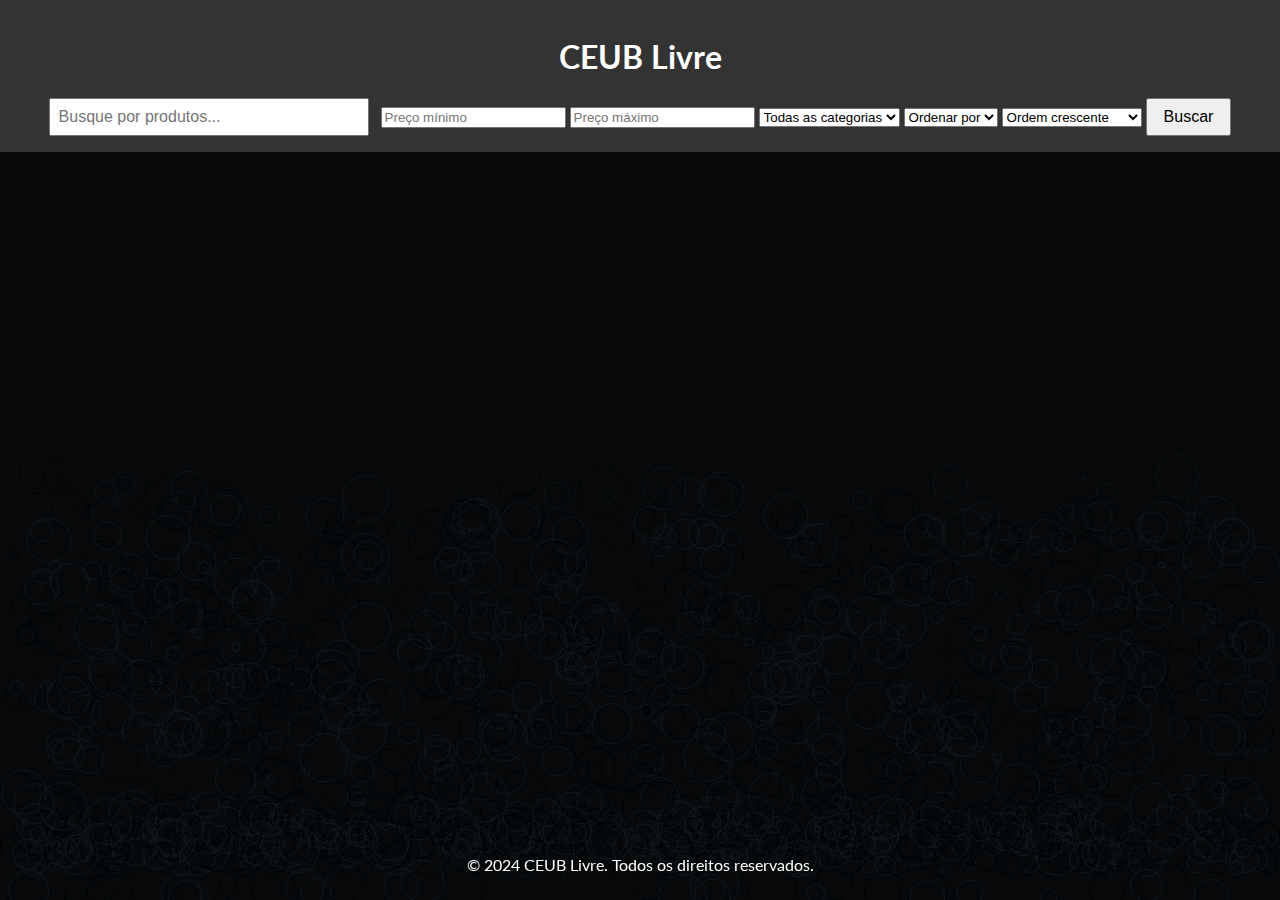
<file: PAGE2/index.html>
<!DOCTYPE html>
<html lang="en">
<head>
    <meta charset="UTF-8">
    <meta name="viewport" content="width=device-width, initial-scale=1.0">
    <link rel="stylesheet" type="text/css" href="style.css">
    <link href="https://fonts.googleapis.com/css2?family=Raleway&display=swap" rel="stylesheet">
    <link href="https://fonts.googleapis.com/css2?family=Lato:wght@300&display=swap" rel="stylesheet">
    <title>CEUB Livre</title>
</head>
<body>
    <header>
        <h1>CEUB Livre</h1>
        <input type="text" id="search-input" placeholder="Busque por produtos...">
        <input type="number" id="price-min" placeholder="Preço mínimo">
        <input type="number" id="price-max" placeholder="Preço máximo">
        <select id="category-select">
            <option value="">Todas as categorias</option>
            <option value="Electronics">Electronics</option>
            <option value="Accessories">Accessories</option>
            <option value="Wearables">Wearables</option>
            <option value="Photography">Photography</option>
            <option value="Audio">Audio</option>
        </select>
        <select id="sort-by">
            <option value="">Ordenar por</option>
            <option value="name">Nome</option>
            <option value="brand">Marca</option>
            <option value="price">Preço</option>
            <option value="rating">Avaliação</option>
        </select>
        <select id="sort-order">
            <option value="asc">Ordem crescente</option>
            <option value="desc">Ordem decrescente</option>
        </select>
        <button id="search-button">Buscar</button>
    </header>
    
    <canvas></canvas>    

    <main>
        <section id="product-list">
            <!-- Os produtos serão carregados aqui -->
        </section>
    </main>
    
    <footer>
        <p>&copy; 2024 CEUB Livre. Todos os direitos reservados.</p>
    </footer>  

    <script src="animation.js"></script>
    <script>
        // Adicione aqui o script JavaScript para lidar com a funcionalidade de busca
        document.getElementById('search-button').addEventListener('click', () => {
            const searchInput = document.getElementById('search-input').value;
            const priceMin = document.getElementById('price-min').value;
            const priceMax = document.getElementById('price-max').value;
            const category = document.getElementById('category-select').value;
            const sortBy = document.getElementById('sort-by').value;
            const sortOrder = document.getElementById('sort-order').value;

            const queryParams = new URLSearchParams();
            if (searchInput) queryParams.append('keyword', searchInput);
            if (priceMin) queryParams.append('price_min', priceMin);
            if (priceMax) queryParams.append('price_max', priceMax);
            if (category) queryParams.append('category', category);
            if (sortBy) queryParams.append('sort_by', sortBy);
            if (sortOrder) queryParams.append('sort_order', sortOrder);

            // Redireciona para product.html com os parâmetros de busca na URL
            window.location.href = `product.html?${queryParams.toString()}`;
        });
    </script>
</body>
</html>
</file>
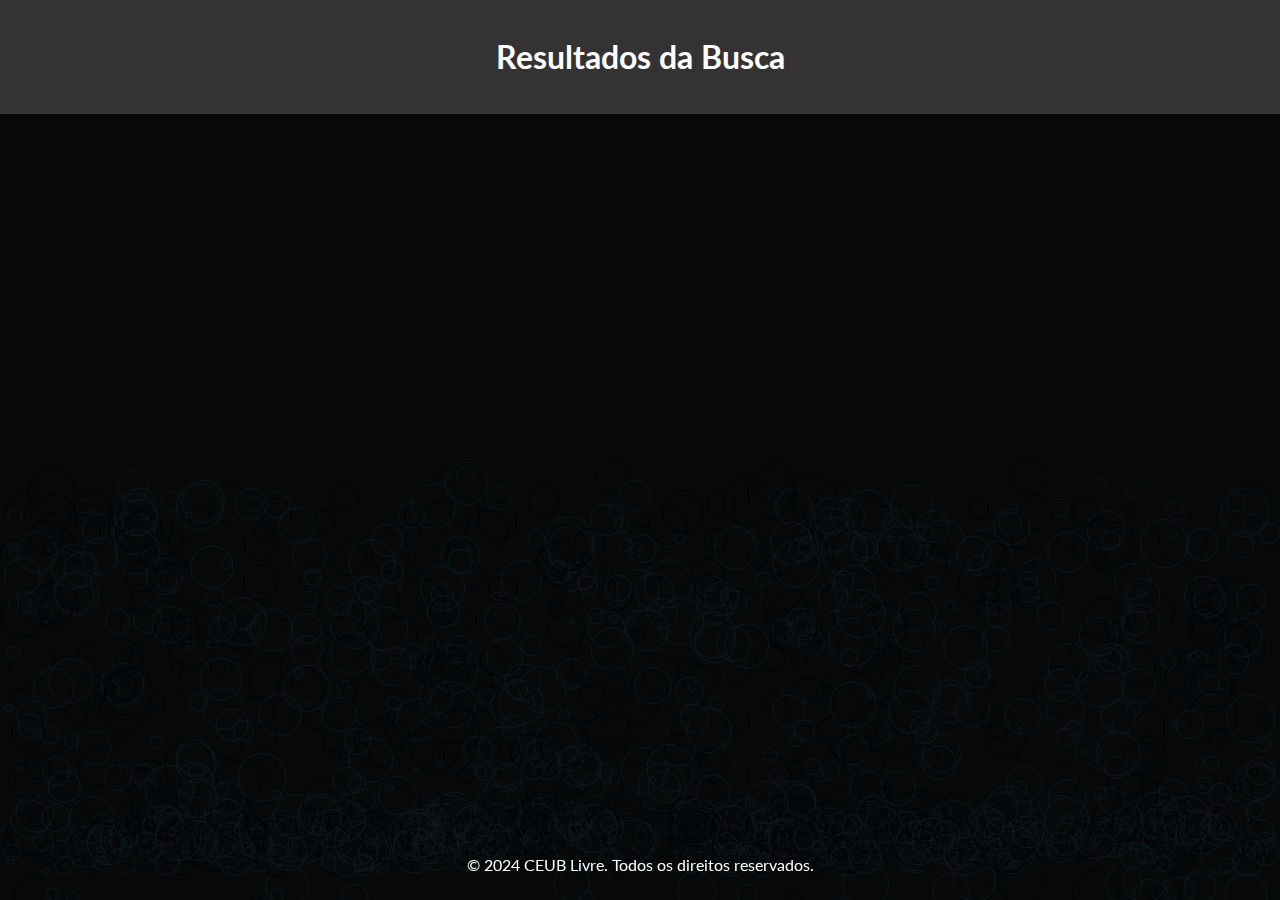
<file: PAGE2/product.html>
<!DOCTYPE html>
<html lang="en">
<head>
    <meta charset="UTF-8">
    <meta name="viewport" content="width=device-width, initial-scale=1.0">
    <link rel="stylesheet" type="text/css" href="style.css">
    <link href="https://fonts.googleapis.com/css2?family=Raleway&display=swap" rel="stylesheet">
    <link href="https://fonts.googleapis.com/css2?family=Lato:wght@300&display=swap" rel="stylesheet">
    <title>Resultados da Busca - CEUB Livre</title>
</head>
<body>
    <header>
        <h1>Resultados da Busca</h1>
        <!-- Inclua aqui os elementos de filtro, se necessário -->
    </header>

    <canvas></canvas>

    <main>
        <section id="product-list">
            <!-- Os produtos serão carregados aqui dinamicamente -->
        </section>
    </main>

    <footer>
        <p>&copy; 2024 CEUB Livre. Todos os direitos reservados.</p>
    </footer>

    <script src="animation.js"></script>
    <script>
        // Adicione aqui o script JavaScript para buscar e exibir os produtos com base nos parâmetros da URL
        document.addEventListener('DOMContentLoaded', () => {
            const urlParams = new URLSearchParams(window.location.search);
            const keyword = urlParams.get('keyword');
            const priceMin = urlParams.get('price_min');
            const priceMax = urlParams.get('price_max');
            const category = urlParams.get('category');
            const sortBy = urlParams.get('sort_by');
            const sortOrder = urlParams.get('sort_order');

            // Construa a URL para a busca de produtos
            let apiUrl = `http://localhost:8080/search?`;
            if (keyword) apiUrl += `keyword=${encodeURIComponent(keyword)}&`;
            if (priceMin) apiUrl += `price_min=${encodeURIComponent(priceMin)}&`;
            if (priceMax) apiUrl += `price_max=${encodeURIComponent(priceMax)}&`;
            if (category) apiUrl += `category=${encodeURIComponent(category)}&`;
            if (sortBy) apiUrl += `sort_by=${encodeURIComponent(sortBy)}&`;
            if (sortOrder) apiUrl += `sort_order=${encodeURIComponent(sortOrder)}&`;

            // Remove o último '&', se houver
            apiUrl = apiUrl.slice(0, -1);

            fetch(apiUrl)
                .then(response => {
                    if (!response.ok) {
                        throw new Error(`HTTP error! status: ${response.status}`);
                    }
                    return response.json();
                })
                .then(products => {
                    console.log('Produtos retornados:', products); // Log para depuração
                    const productList = document.getElementById('product-list');

                    // Limpa o conteúdo atual da lista de produtos
                    productList.innerHTML = '';

                    // Renderiza os produtos na lista
                    products.forEach(product => {
                        const productItem = document.createElement('div');
                        productItem.classList.add('product-item');
                        productItem.innerHTML = `
                            <img src="${product.imageURL}" alt="${product.name}">
                            <h2>${product.name}</h2>
                            <p>${product.description || 'Descrição não disponível'}</p>
                            <p><strong>Preço:</strong> $${product.price}</p>
                            <p><strong>Categoria:</strong> ${product.category}</p>
                            <p><strong>Avaliação:</strong> ${product.rating}</p>
                        `;
                        productList.appendChild(productItem);
                    });
                })
                .catch(error => console.error('Erro ao buscar detalhes do produto:', error));
        });
    </script>
</body>
</html>
</file>
<file: PAGE2/style.css>
body {
    font-family: 'Lato', sans-serif;
    margin: 0;
    padding: 0;
    overflow: auto;
}

header {
    text-align: center;
    padding: 1em 0;
    position: fixed;
    top: 0;
    left: 0;
    width: 100%;
    z-index: 2;
    color: white;
    background-color: #333
}

header input[type="text"] {
    padding: 0.5em;
    font-size: 1em;
    margin-right: 0.5em;
    width: 300px;
}

header button {
    padding: 0.5em 1em;
    font-size: 1em;
    cursor: pointer;
}

#product-details {
    padding: 20px;
    border-radius: 8px;
    color: white;
    margin-top: 6em;
}

#product-list {
    display: flex;
    flex-wrap: wrap;
    gap: 1em;
    padding: 1em;
    color: #ccc;
}

.product-item {
    border: 1px solid #ccc;
    border-radius: 4px;
    padding: 1em;
    width: calc(33.333% - 2em);
    box-sizing: border-box;
    transition: box-shadow 0.3s;
}

.product-item:hover {
    box-shadow: 0 2px 8px rgba(0, 0, 0, 0.2);
}

.product-item img {
    max-width: 100%;
    height: auto;
    display: block;
}

.product-item h2 {
    font-size: 1.2em;
    margin: 0.5em 0;
}

.product-item p {
    margin: 0.5em 0;
}

canvas {
    display: block;
    position: fixed;
    top: 0;
    left: 0;
    z-index: 0;
}

footer {
    position: fixed;
    bottom: 0;
    width: 100%;
    text-align: center;
    color: white;
    padding: 10px 0;
    z-index: 2;
}

main {
    position: relative;
    z-index: 1;
    color: white;
    padding-top: 7em;
    padding-bottom: 3em;
}
</file>
